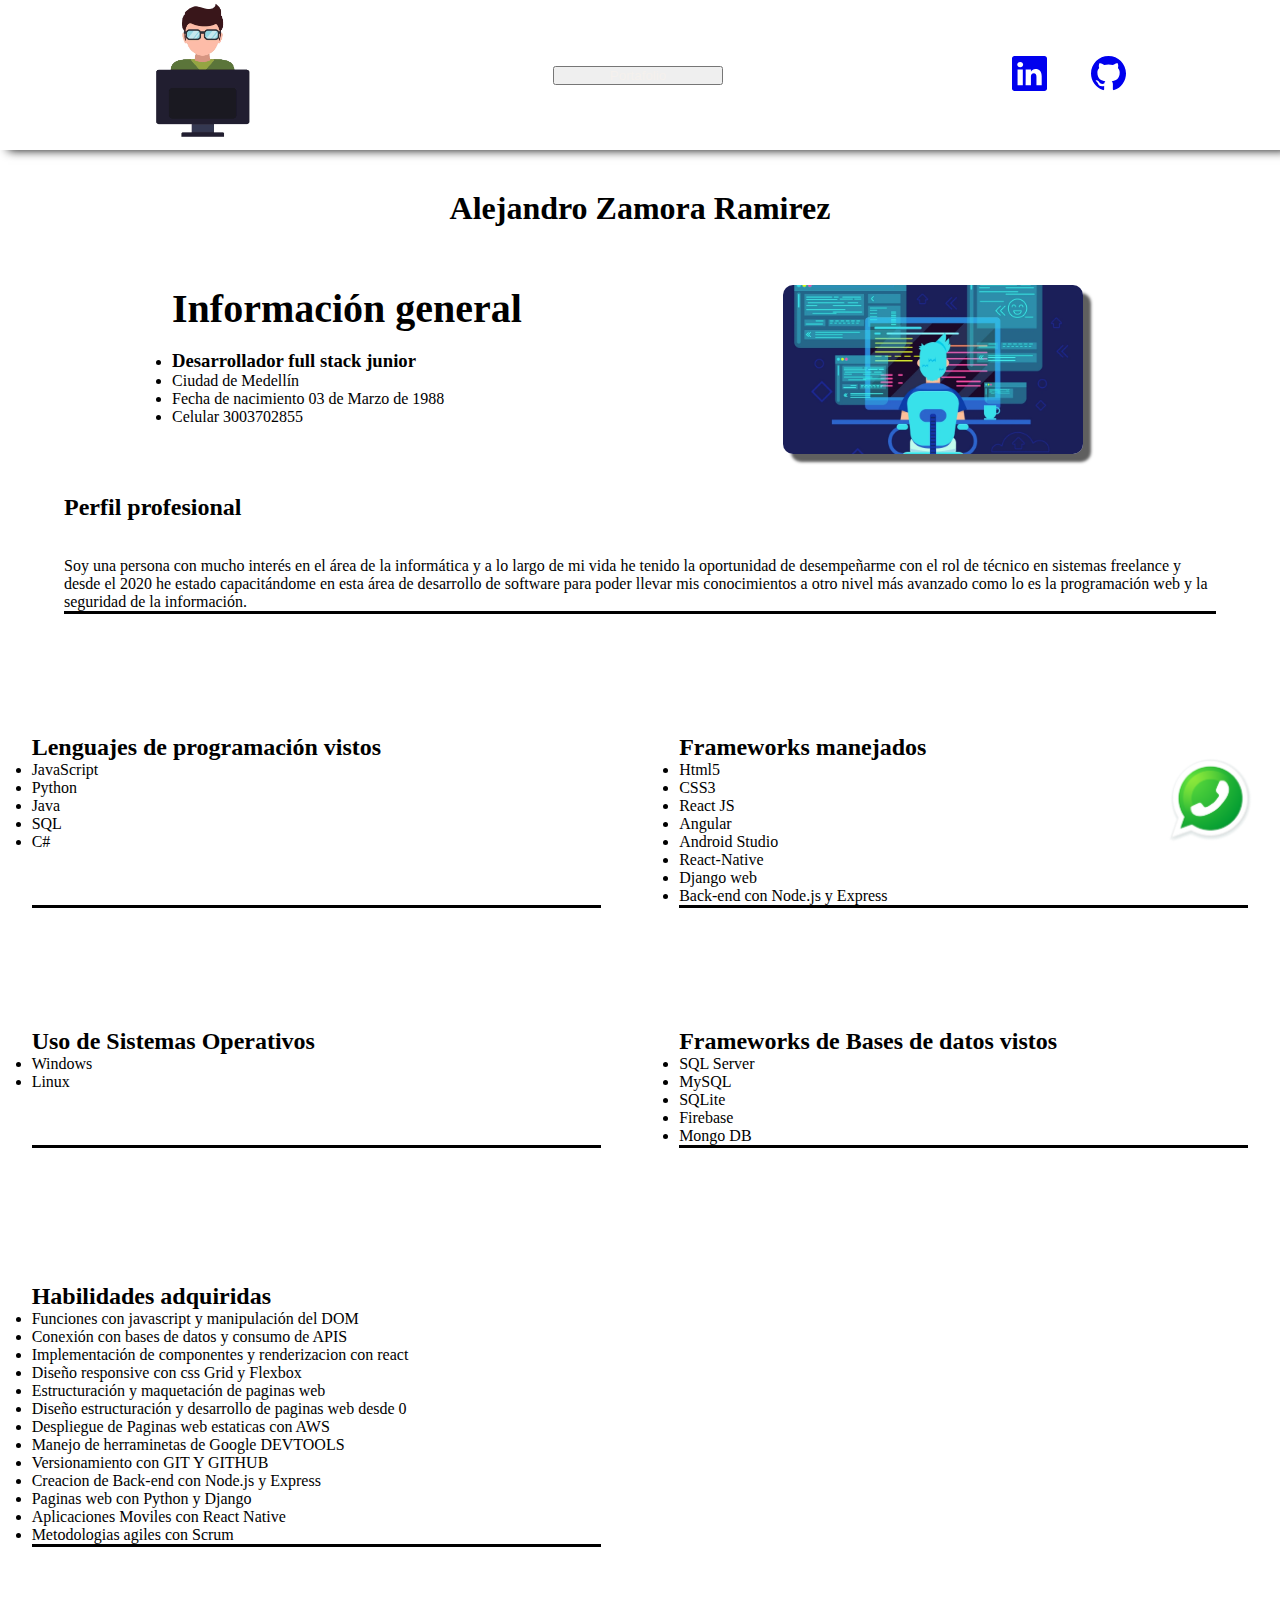
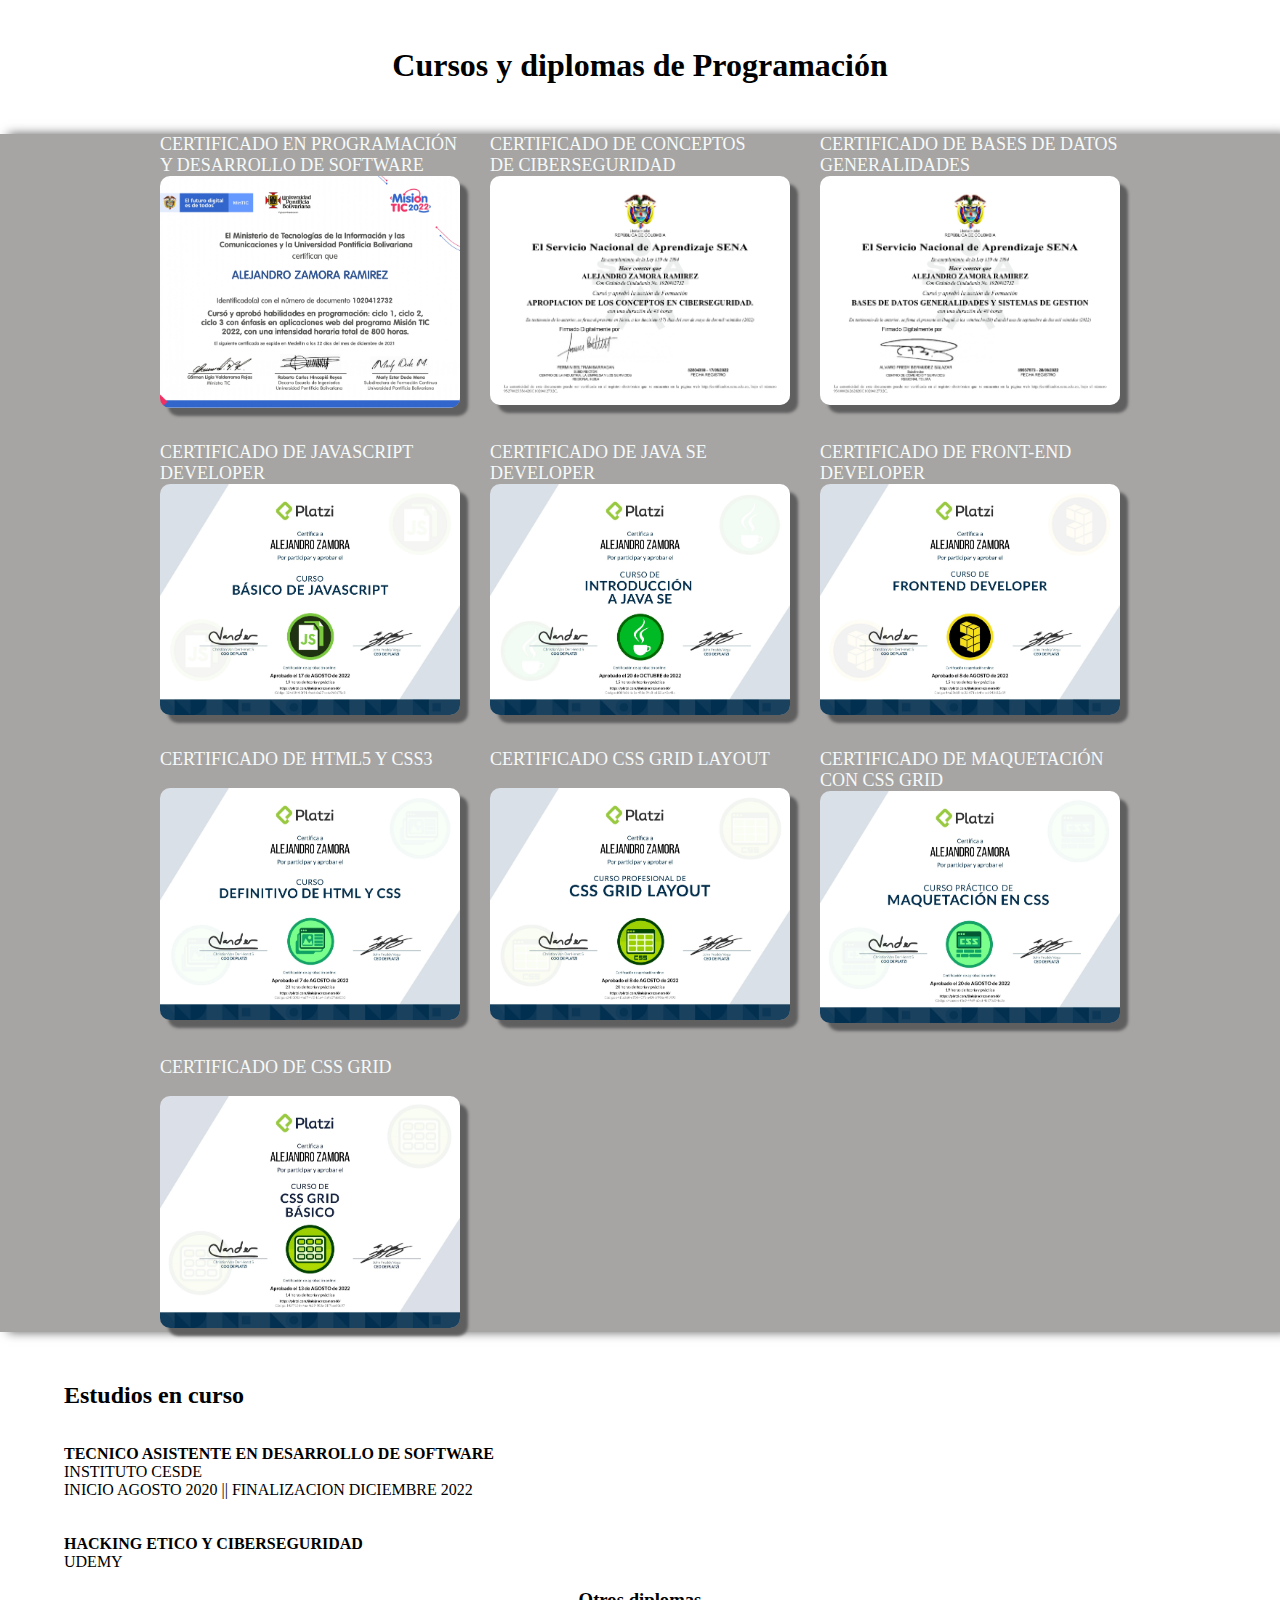
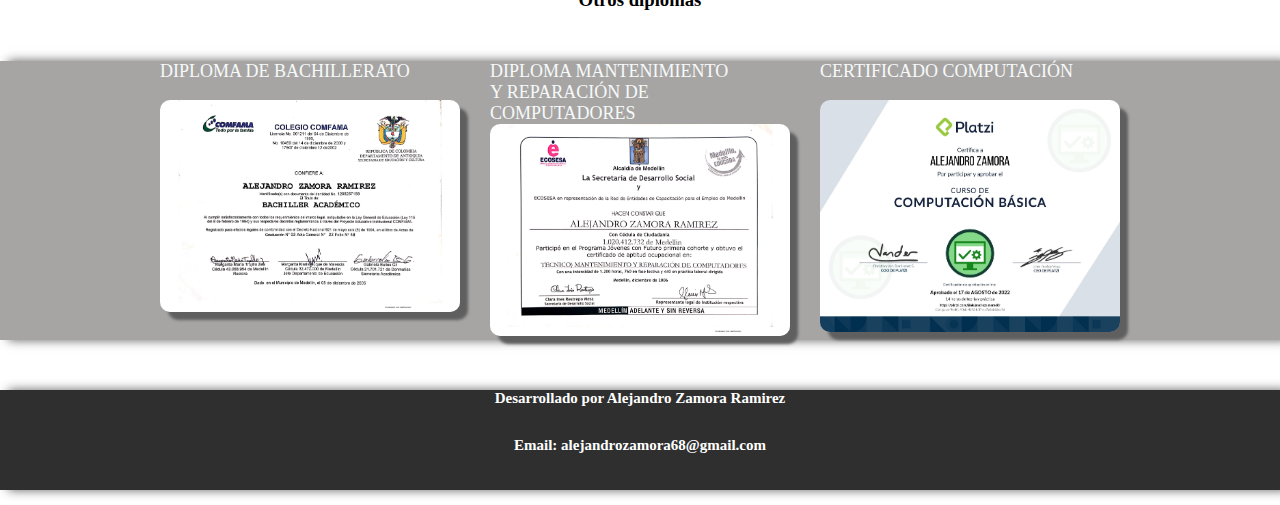
<file: index.html>
<!DOCTYPE html>
<html lang="en">

<head>
    <meta charset="UTF-8">
    <meta http-equiv="X-UA-Compatible" content="IE=edge">
    <meta name="viewport" content="width=}, initial-scale=1.0">
    <title>Alejandro Zamora Ramirez</title>
    <link rel="stylesheet" href="style.css">
    <link rel="stylesheet" href="https://cdnjs.cloudflare.com/ajax/libs/animate.css/4.1.1/animate.min.css" />

    <!-- CSS only -->
    <link href="https://cdn.jsdelivr.net/npm/bootstrap@5.2.0/dist/css/bootstrap.min.css" rel="stylesheet"
        integrity="sha384-gH2yIJqKdNHPEq0n4Mqa/HGKIhSkIHeL5AyhkYV8i59U5AR6csBvApHHNl/vI1Bx" crossorigin="anonymous">

</head>

<body>


    <header class="animate__animated animate__backInDown">

        <img src="/img/logo.png" alt="Aqui va el logo">
        <section>

            <button type="button" class="btn btn-primary" id="btn"><a class="boton-abaut" href=""
                    for="btn">Portafolio</a></button>
        </section>
        <section>
            <a href="https://co.linkedin.com/in/alejandrozamora1020?trk=profile-badge"><svg
                    xmlns="http://www.w3.org/2000/svg" width="35" height="35" fill="currentColor" class="bi bi-linkedin"
                    viewBox="0 0 16 16">
                    <path
                        d="M0 1.146C0 .513.526 0 1.175 0h13.65C15.474 0 16 .513 16 1.146v13.708c0 .633-.526 1.146-1.175 1.146H1.175C.526 16 0 15.487 0 14.854V1.146zm4.943 12.248V6.169H2.542v7.225h2.401zm-1.2-8.212c.837 0 1.358-.554 1.358-1.248-.015-.709-.52-1.248-1.342-1.248-.822 0-1.359.54-1.359 1.248 0 .694.521 1.248 1.327 1.248h.016zm4.908 8.212V9.359c0-.216.016-.432.08-.586.173-.431.568-.878 1.232-.878.869 0 1.216.662 1.216 1.634v3.865h2.401V9.25c0-2.22-1.184-3.252-2.764-3.252-1.274 0-1.845.7-2.165 1.193v.025h-.016a5.54 5.54 0 0 1 .016-.025V6.169h-2.4c.03.678 0 7.225 0 7.225h2.4z" />
                </svg></a>
            <a href="https://github.com/Alejandro1020"><svg xmlns="http://www.w3.org/2000/svg" width="35" height="35"
                    fill="currentColor" class="bi bi-github" viewBox="0 0 16 16">
                    <path
                        d="M8 0C3.58 0 0 3.58 0 8c0 3.54 2.29 6.53 5.47 7.59.4.07.55-.17.55-.38 0-.19-.01-.82-.01-1.49-2.01.37-2.53-.49-2.69-.94-.09-.23-.48-.94-.82-1.13-.28-.15-.68-.52-.01-.53.63-.01 1.08.58 1.23.82.72 1.21 1.87.87 2.33.66.07-.52.28-.87.51-1.07-1.78-.2-3.64-.89-3.64-3.95 0-.87.31-1.59.82-2.15-.08-.2-.36-1.02.08-2.12 0 0 .67-.21 2.2.82.64-.18 1.32-.27 2-.27.68 0 1.36.09 2 .27 1.53-1.04 2.2-.82 2.2-.82.44 1.1.16 1.92.08 2.12.51.56.82 1.27.82 2.15 0 3.07-1.87 3.75-3.65 3.95.29.25.54.73.54 1.48 0 1.07-.01 1.93-.01 2.2 0 .21.15.46.55.38A8.012 8.012 0 0 0 16 8c0-4.42-3.58-8-8-8z" />
                </svg></a>


        </section>

    </header>

    <main>

        <h1>Alejandro Zamora Ramirez</h1>
        <br>


        <section class="description">

            <div>
                <p>
                <ul>
                    <h1 class="name">Información general</h1>
                    <br>
                    <h2></h2>
                    <li><h3>Desarrollador full stack junior</h3></li>
                    <li>Ciudad de Medellín</li>
                    <li>Fecha de nacimiento 03 de Marzo de 1988</li>
                    <li>Celular 3003702855</li>

                </ul>
                </p>
            </div>


            <img src="/img/coding.jpg" alt="foto" id="banner">
        </section>
        <div class="perfil-profesional">
            <h2>Perfil profesional</h2>
            <br><br>
            <p>Soy una persona con mucho interés en el área de la informática y a lo largo de mi vida he tenido la
                oportunidad de desempeñarme con el rol de técnico en sistemas freelance y desde el 2020 he estado
                capacitándome en esta área de desarrollo de software para poder llevar mis conocimientos a otro nivel
                más avanzado como lo es la programación web y la seguridad de la información.</p>
        </div>
        <div class="estudios">
            <div class="perfil-profesional">
                <h2>Lenguajes de programación vistos</h2>
                
                <p>
                <ul>
                    <li>JavaScript</li>
                    <li>Python</li>
                    <li>Java</li>

                    <li>SQL</li>
                    <li>C#</li>
                </ul>
                </p>
            </div>
            <div class="perfil-profesional">
                <h2>Frameworks manejados</h2>
                
                <p>
                <ul>
                    <li>Html5</li>
                    <li>CSS3</li>
                    <li>React JS </li>
                    <li>Angular</li>
                    <li>Android Studio</li>
                    <li>React-Native</li>
                    <li>Django web</li>
                    <li>Back-end con Node.js y Express</li>

                </ul>
                </p>
                
            </div>
           
        </div>

        <div class="estudios">
            <div class="perfil-profesional">
                <h2>Uso de Sistemas Operativos </h2>
                
                <p>
                <ul>
                    <li>Windows</li>
                    <li>Linux</li>

                </ul>
                </p>
            </div>
            <div class="perfil-profesional">
                <h2>Frameworks de Bases de datos vistos</h2>
                
                <p>
                <ul>
                    <li>SQL Server</li>
                    <li>MySQL</li>
                    <li>SQLite</li>
                    <li>Firebase</li>
                    <li>Mongo DB</li>


                </ul>
                </p>
            </div>
            <div class="perfil-profesional">
                <h2>Habilidades adquiridas</h2>
                
                <p>
                <ul>

                    <li>Funciones con javascript y manipulación del DOM</li>
                    <li>Conexión con bases de datos y consumo de APIS</li>
                    <li>Implementación de componentes y renderizacion con react</li>
                    <li>Diseño responsive con css Grid y Flexbox</li>
                    <li>Estructuración y maquetación de paginas web</li>
                    <li>Diseño estructuración y desarrollo de paginas web desde 0</li>
                    <li>Despliegue de Paginas web estaticas con AWS</li>
                    <li>Manejo de herraminetas de Google DEVTOOLS</li>
                    <li>Versionamiento con GIT Y GITHUB</li>
                    <li>Creacion de Back-end con Node.js y Express</li>
                    <li>Paginas web con Python y Django</li>
                    <li>Aplicaciones Moviles con React Native</li>
                    <li>Metodologias agiles con Scrum</li>


                </ul>
                </p>
            </div>
        </div>


        <h1>Cursos y diplomas de Programación</h1>
        <section class="diplomas-container">
            <figure>
                <figcaption>
                    <span>Certificado en programación <br> y desarrollo de software </span>
                </figcaption>

                <div class="diplomas"><img src="/img/UPB_page-0001.jpg" alt="" title="Clic sostenido para ver"></div>
            </figure>
            <figure>
                <figcaption>
                    <span>Certificado de conceptos <br> de ciberseguridad</span>
                </figcaption>
                <div class="diplomas"><img src="/img/ciber_page-0001.jpg" alt="" title="Clic sostenido para ver"></div>

            </figure>
            <figure>
                <figcaption>
                    <span>Certificado de Bases de datos <br>generalidades </span>
                </figcaption>
                <div class="diplomas"><img src="/img/bases de datos y generalidades_page-0001.jpg" alt="" title="Clic sostenido para ver"></div>

            </figure>
            <figure>
                <figcaption>
                    <span>Certificado de JavaScript <br> Developer</span>
                </figcaption>
                <div class="diplomas"> <img src="/img/diploma-basico-javascript_page-0001.jpg" alt=""
                        title="Clic sostenido para ver"></div>
            </figure>

            <figure>
                <figcaption>
                    <span>Certificado de Java SE <br> Developer</span>
                </figcaption>
                <div class="diplomas"> <img src="/img/diploma-java-basico_page-0001.jpg" alt=""
                        title="Clic sostenido para ver"></div>
            </figure>


            <figure>
                <figcaption>
                    <span>Certificado de front-end <br> Developer</span>
                </figcaption>
                <div class="diplomas"> <img src="/img/diploma-frontend-developerplatzi_page-0001.jpg" alt=""
                        title="Clic sostenido para ver"></div>
            </figure>
            <figure>
                <figcaption>
                    <span>Certificado de HTML5 y CSS3</span>
                </figcaption>
                <br>
                <div class="diplomas"><img src="/img/diploma-html-css platzi_page-0001.jpg" alt=""
                        title="Clic sostenido para ver"></div>
            </figure>
            <figure>
                <figcaption>
                    <span> Certificado CSS Grid layout </span>
                </figcaption>
                <br>
                <div class="diplomas"><img src="/img/diploma-css-grid-layout plarzi_page-0001.jpg" alt=""
                        title="Clic sostenido para ver"></div>

            </figure>
            <figure>
                <figcaption>
                    <span> Certificado de maquetación <br> con CSS Grid </span>
                </figcaption>
                <div class="diplomas"><img src="/img/maquetacion-css_page-0001.jpg" alt=""
                        title="Clic sostenido para ver"></div>

            </figure>
            <figure>
                <figcaption>
                    <span>Certificado de CSS GRID</span>
                </figcaption>
                <br>
                <div class="diplomas"><img src="/img/diploma-css-grid platzi_page-0001.jpg" alt=""
                        title="Clic sostenido para ver"></div>
            </figure>
            


        </section>
        <section class="new">
            <h2>Estudios en curso</h2>
            <BR></BR>


            <p><b> TECNICO ASISTENTE EN DESARROLLO DE SOFTWARE</b></p>
            <P>INSTITUTO CESDE </P>
            <P>INICIO AGOSTO 2020 || FINALIZACION DICIEMBRE 2022</P>
            <br> <br>
            <p><b> HACKING ETICO Y CIBERSEGURIDAD</b></p>
            <P>UDEMY </P>

        </section>
        <br>

        <h3 class="otros">Otros diplomas</h3>
        <section class="diplomas-container">

            <figure>
                <figcaption>
                    <span>Diploma de bachillerato </span>
                </figcaption>
                <br>
                <div class="diplomas"><img src="/img/Colegio comfama_page-0001.jpg" alt=""
                        title="Clic sostenido para ver"></div>
            </figure>

            <figure>
                <figcaption>
                    <span>Diploma Mantenimiento <br> y reparación de computadores </span>
                </figcaption>

                <div class="diplomas"><img src="/img/Tecnico de Computadores_page-0001.jpg" alt=""
                        title="Clic sostenido para ver"></div>
            </figure>
            <figure>
                <figcaption>
                    <span>Certificado computación</span>
                </figcaption>
                <br>
                <div class="diplomas"> <img src="/img/diploma-computacion-basica_page-0001.jpg" alt=""
                        title="Clic sostenido para ver"></div>
            </figure>

        </section>


        <div class="social"><a href="https://wa.me/message/MIQXIDPKJFAJE1"><img src="/img/icono.png" alt=""
                    class="whatsapp"></a></div>



    </main>


    <footer>
        <h3>Desarrollado por Alejandro Zamora Ramirez </h3>
        <h3>Email: alejandrozamora68@gmail.com</h3>
    </footer>



    <!-- JavaScript Bundle with Popper -->
    <script src="https://cdn.jsdelivr.net/npm/bootstrap@5.2.0/dist/js/bootstrap.bundle.min.js"
        integrity="sha384-A3rJD856KowSb7dwlZdYEkO39Gagi7vIsF0jrRAoQmDKKtQBHUuLZ9AsSv4jD4Xa"
        crossorigin="anonymous"></script>



</body>

</html>
</file>
<file: style.css>
*{
    margin: 0 ;
    padding: 0;
    box-sizing: border-box;   
    
}
span{
    font-size: 18px;
    color: rgb(246, 249, 249);
    text-transform: uppercase;
    
}




header{
    display: flex;
    justify-content:space-around;
    width: 100%;
    height: 150px;
    align-items: center;
    box-shadow: 0px 8px 10px  rgb(95, 95, 95) ;
    margin-bottom: 40px;   
}
header img{
    display: none;
    width: 80px;
    height: 80px;
    margin-bottom: 50px;
    margin: auto 0;
}
.name{
    font-size: 20px;
}
main h1{
    text-align: center;
}
.btn{
    width: 170px;
}

.boton-abaut{
    text-decoration: none;
    color: rgb(245, 241, 237);
}
.boton-abaut:hover{
    color:red;
}
.description{
    display: grid;
    grid-template-columns: 1fr;
    width: 90%;
    gap: 20px;
    justify-items: center;
    margin-left: auto;
    /* border-bottom: solid 3px black; */
    margin: 40px auto 40px;
    
}
.perfil-profesional{
    width: 90%;
    margin: 100px auto 100px;
    margin-top: 20px;
}
.diplomas-container{
    display: grid;
    width: 100%;
    justify-content: center;
    background-color: #a7a5a4;
    margin-top: 50px ;
  
    margin: auto;
    grid-template-columns: repeat(1,  minmax(200px, 300px)) ;
    grid-area: auto;
    gap: 30px;       
   
}
.new{
    width: 90%;
    margin: auto;
}
.otros{
    text-align: center;
}

main section img{
    width: 300px;   
    border-radius: 10px;
    box-shadow: 8px 8px 3px 0 rgb(95, 95, 95) ;
    
    

}
.social{
    width: 100px;
    height: 100px;   
    border-radius: 50%;
    position: fixed;   
    bottom: 10px;
    right: 5px;

}
.whatsapp{
    
    object-fit: cover;
    width: 100%;
    height: 100%;
}
footer{
   
    margin-bottom: 15px;
    width: 100%;
    height: 100px;
    background-color: rgb(47, 47, 47);
    
}
footer h3{
    margin-top: 30px;
    font-size: 15px;
    color: rgb(250, 246, 246);
    text-align: center;
    
}

@media (min-width: 600px) {
    header{
        display: flex;
        justify-content:space-around;
        width: 100%;
        height: 150px;
        align-items: center;
        /* background-color: rgb(197, 192, 192); */
        margin-bottom: 40px; 
        box-shadow: 8px 0px 10px 0 rgb(95, 95, 95) ; 
       
    }
    
    header img{
        display: block;
        width: 150px;
        height: 150px;
        margin-bottom: 50px;
        margin: auto 0;
    }
    .boton-abaut{
        text-decoration: none;
        color: rgb(245, 241, 237);
    }
    .boton-abaut:hover{
        color:red;
    }
    .name{
        font-size: 25px;
    }
    main h1{
        text-align: center;
    }
    
    
       
        
    .description{
        display: grid;
        grid-template-columns: 2fr 2fr;
        width: 90%;
        gap: 20px;
        justify-content: center;
        align-content: center;
        
        margin-left: auto;
        /* border-bottom: solid 3px black; */
        margin: 40px auto 40px;
        
    }
    .perfil-profesional{
        width: 90%;
        margin: 100px auto 100px;
        margin-top: 20px;
        border-bottom: 3px solid black;
    }
    .diplomas-container{
        display: grid;
        justify-content: center;
        margin-top: 50px ;
        
        grid-template-columns: repeat(2,  minmax(200px, 300px)) ;
        grid-area: auto;
        gap: 30px;       
        background-color: #a7a5a4;
        margin-bottom: 50px;
        box-shadow: 8px 0px 10px 0 rgb(95, 95, 95) ;
    
        
    }
    
    
    main section img{
        width: 300px;   
        border-radius: 10px;
        box-shadow: 8px 8px 3px 0 rgb(95, 95, 95) ;
        
        
    
    }
    main section img:active{
        width: 400px;
        height: 400px;
        position:absolute;
        
       
    }
    .new{
        width: 90%;
        margin: auto;
    }
    .social{
        width: 100px;
        height: 100px;   
        border-radius: 50%;
        position: fixed;
        bottom: 10;
        right: 5px;
    
    }
    .whatsapp{
        object-fit: cover;
        width: 100%;
        height: 100%;
    }
    header section a{
        margin: 20px;
    }
    .otros{
        text-align: center;
    }
    
    footer{
       
        margin-bottom: 15px;
        width: 100%;
        height: 100px;
        background-color: rgb(47, 47, 47);
        
    }
    footer h3{
        color: white;
        text-align: center;
        
    }
    
    
}
@media (min-width: 1000px) {
    header{
        
        display: flex;
        justify-content:space-around;
        width: 100%;
        height: 150px;
        align-items: center;
        /* background-color: rgb(240, 239, 239); */
        margin-bottom: 40px;  
        box-shadow: 8px 0px 10px 0 rgb(5, 5, 5) ;
    }
    
    header img{
        display: block;
        width: 150px;
        height: 150px;
        margin-bottom: 50px;
        margin: auto 0;
    }
    .boton-abaut{
        text-decoration: none;
        color: rgb(245, 241, 237);
    }
    .boton-abaut:hover{
        color:red;
    }
    .name{
        font-size: 40px;
    }
    main h1{
        text-align: center;
    }
    
    
       
        
    .description{
        display: grid;
        grid-template-columns: 2fr 2fr;
        width: 90%;
        gap: 20px;
        justify-content: center;
        align-content: center;
        
        margin-left: auto;
        /* border-bottom: solid 3px black; */
        margin: 40px auto 40px;
        
    }
    .perfil-profesional{
        width: 90%;
        margin: 100px auto 100px;
        margin-top: 20px;
        border-bottom: 3px solid black;
    }
    .diplomas-container{
        display: grid;
        justify-content: center;
        margin-top: 50px ;        
        grid-template-columns: repeat(3,  minmax(200px, 300px)) ;
        grid-area: auto;
        gap: 30px;       
        background-color: #a7a5a4;
        margin-bottom: 50px;
        box-shadow: 8px 0px 10px 0 rgb(95, 95, 95) ;
    
        
    }
    
    
    main section img{
        width: 300px;   
        border-radius: 10px;
        box-shadow: 8px 8px 3px 0 rgb(95, 95, 95) ;
        
        
    
    }
    main section img:active{
        width: 400px;
        height: 400px;
        position:absolute;
        
       
    }
    .estudios{
        display: grid;
        grid-template-columns: 1fr 1fr;
        gap: 15px;
    }
    .new{
        width: 90%;
        margin: auto;
    }
    .social{
        width: 100px;
        height: 100px;   
        border-radius: 50%;
        position: fixed;
        bottom: 50px;
        right: 20px;
    
    }
   

    .whatsapp{
        object-fit: cover;
        width: 100%;
        height: 100%;
    }
    header section a{
        margin: 20px;
    }
    .otros{
        text-align: center;
    }
    
    footer{
       
        margin-bottom: 15px;
        width: 100%;
        height: 100px;
        background-color: rgb(47, 47, 47);
        box-shadow: 8px 0px 10px 0 rgb(95, 95, 95) ;
        
    }
    footer h3{
        color: white;
        text-align: center;
        
    }
    
    
}
</file>
